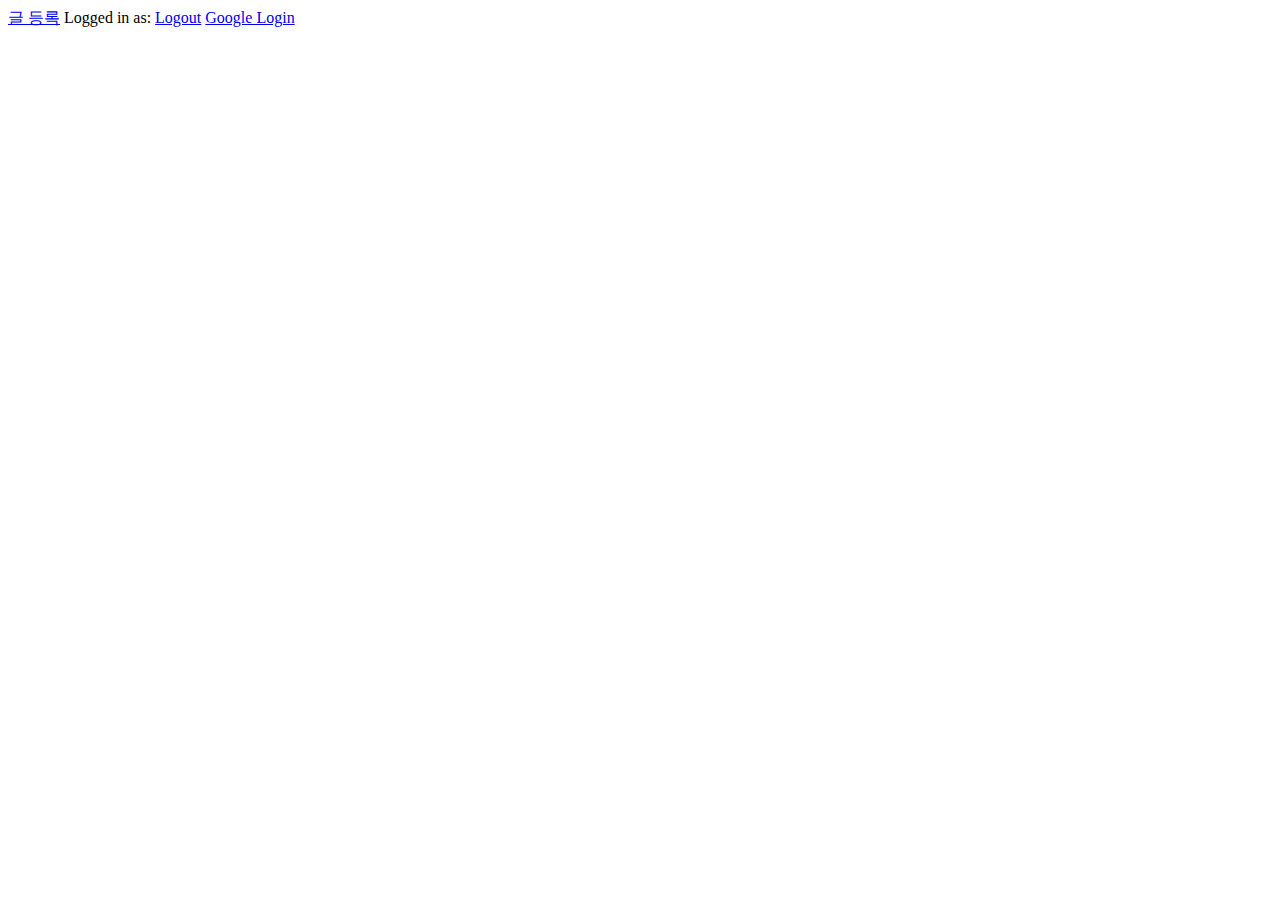
<file: src/main/resources/static/index.html>
<!DOCTYPE html>
<html lang="en">
<head>
    <link href="https://cdn.jsdelivr.net/npm/bootstrap@5.1.3/dist/css/bootstrap.min.css" rel="stylesheet" integrity="sha384-1BmE4kWBq78iYhFldvKuhfTAU6auU8tT94WrHftjDbrCEXSU1oBoqyl2QvZ6jIW3" crossorigin="anonymous">
    <meta charset="UTF-8">
    <title>도서검색하라우</title>
</head>
<body>
    <div class="col-md-6">
        <a href="/posts/save" role="button" class="btn btn-primary">글 등록</a>
        Logged in as: <span id="user"></span>
        <a href="/logout" class="btn btn-info active" role="button">Logout</a>
        <a href="/oauth2/authorization/google" class="btn btn-success active" role="button">Google Login</a>
    </div>

</body>
</html>
</file>
